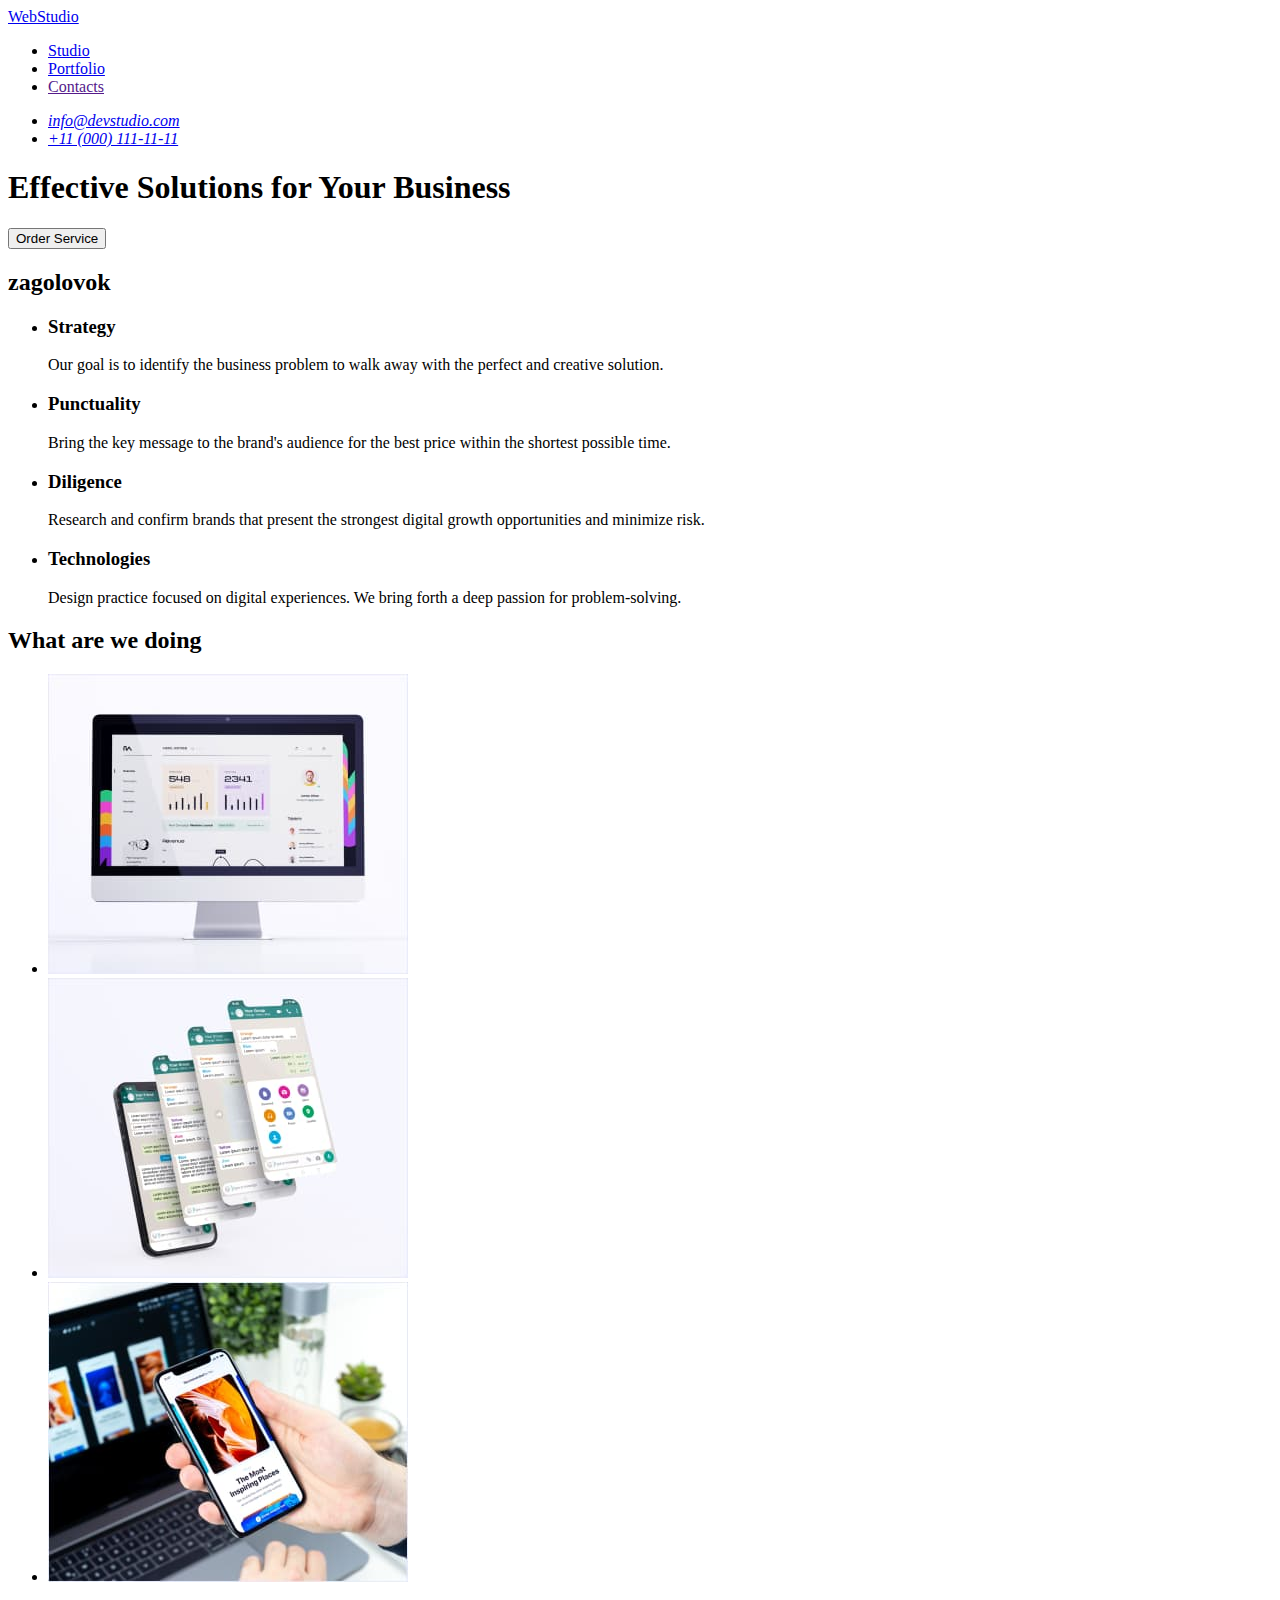
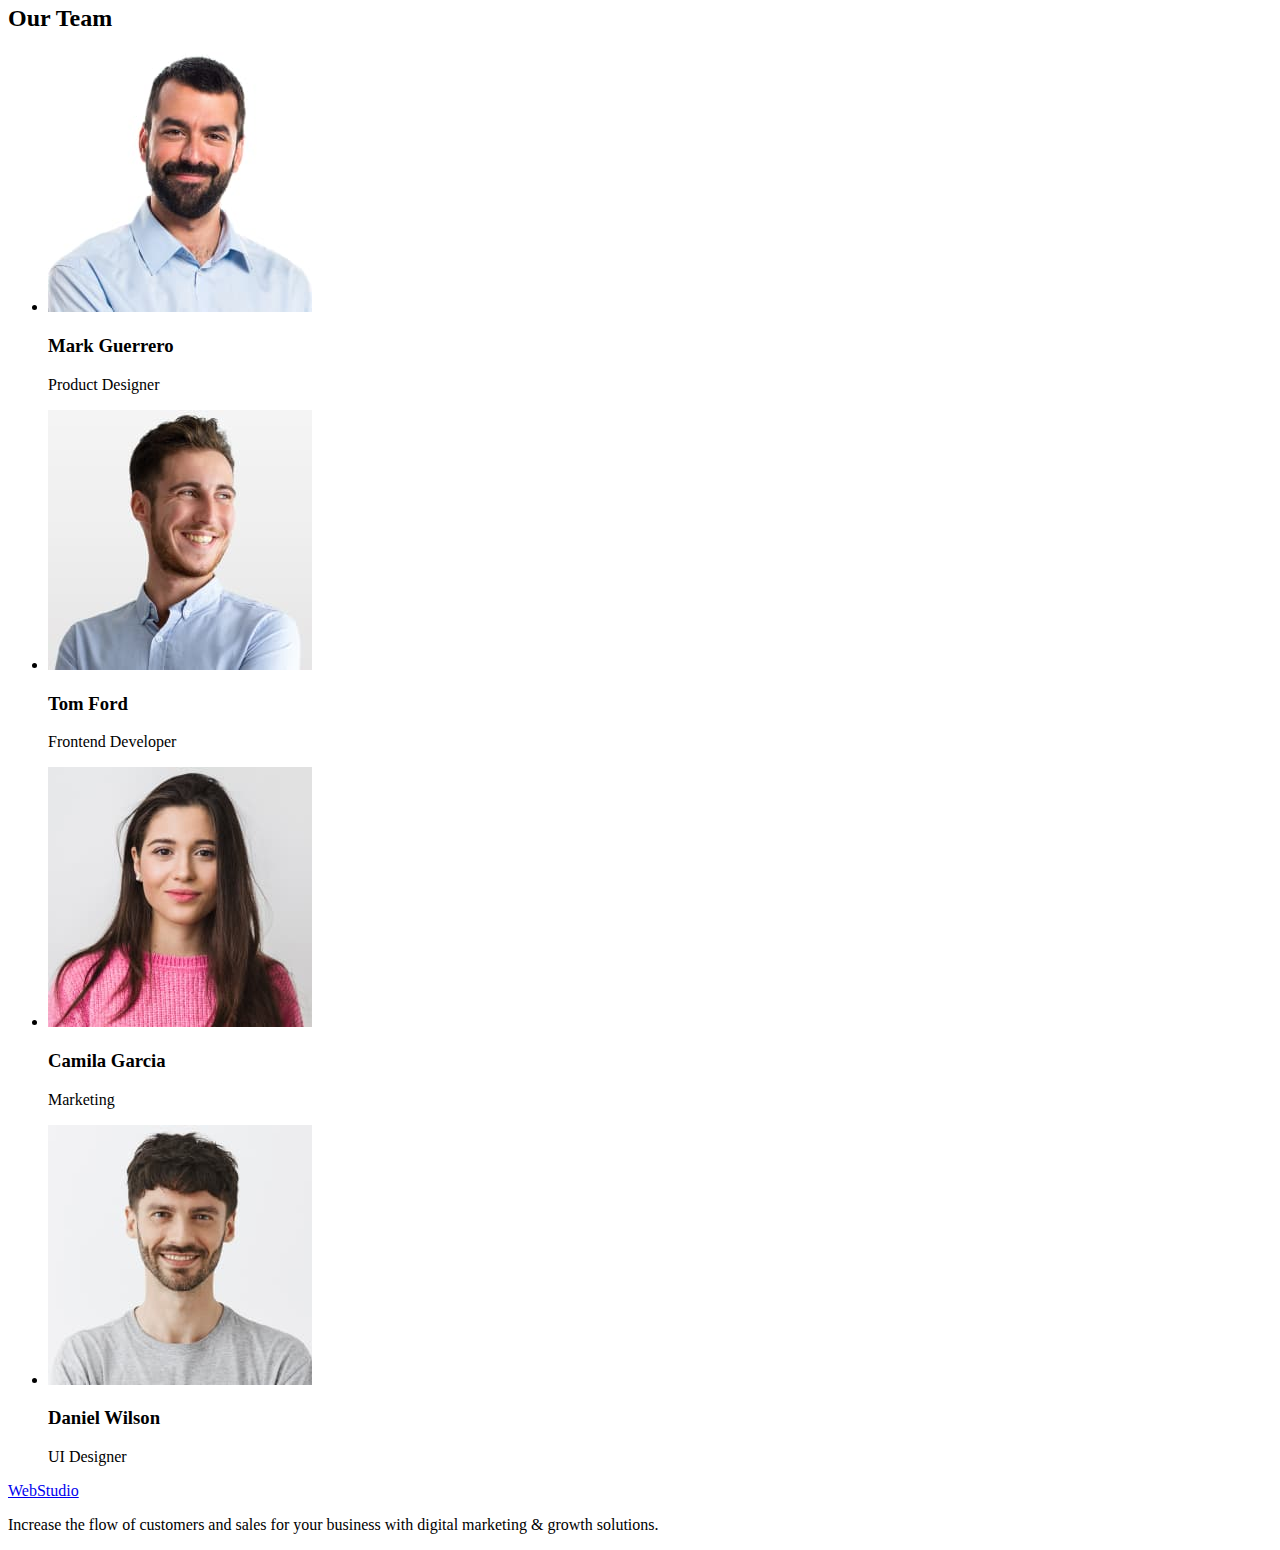
<file: index.html>
<!DOCTYPE html>
<html lang="en">
  <head>
    <meta charset="UTF-8" />
    <meta http-equiv="X-UA-Compatible" content="IE=edge" />
    <meta name="viewport" content="width=device-width, initial-scale=1.0" />
    <title>Document</title>
  </head>
  <body>
    <header>
      <nav>
        <a href="./index.html">WebStudio</a>
        <ul>
          <li><a href="./index.html">Studio</a></li>
          <li><a href="./portfolio.html">Portfolio</a></li>
          <li><a href="">Contacts</a></li>
        </ul>
      </nav>
      <address>
        <ul>
          <li><a href="mailto:info@devstudio.com">info@devstudio.com</a></li>
          <li><a href="tel:+110001111111">+11 (000) 111-11-11</a></li>
        </ul>
      </address>
    </header>

    <main>
      <section>
        <h1>Effective Solutions for Your Business</h1>
        <button type="button">Order Service</button>
      </section>
      <!-- Strategy Punctuality Diligence Technologies-->
      <section>
        <h2>zagolovok</h2>
        <ul>
          <li>
            <h3>Strategy</h3>
            <p>
              Our goal is to identify the business problem to walk away with the
              perfect and creative solution.
            </p>
          </li>
          <li>
            <h3>Punctuality</h3>
            <p>
              Bring the key message to the brand's audience for the best price
              within the shortest possible time.
            </p>
          </li>
          <li>
            <h3>Diligence</h3>
            <p>
              Research and confirm brands that present the strongest digital
              growth opportunities and minimize risk.
            </p>
          </li>
          <li>
            <h3>Technologies</h3>
            <p>
              Design practice focused on digital experiences. We bring forth a
              deep passion for problem-solving.
            </p>
          </li>
        </ul>
      </section>
      <!-- 3 images -->
      <section>
        <h2>What are we doing</h2>
        <ul>
          <li><img src="./images/1.jpg" alt="monoblock" width="360" /></li>
          <li><img src="./images/2.jpg" alt="massendger" width="360" /></li>
          <li><img src="./images/3.jpg" alt="smartfon" width="360" /></li>
        </ul>
      </section>

      <section>
        <h2>Our Team</h2>
        <ul>
          <li>
            <img src="./images/11.jpg" alt="Product Designer" width="264" />
            <h3>Mark Guerrero</h3>
            <p>Product Designer</p>
          </li>
          <li>
            <img src="./images/22.jpg" alt="Product Designer" width="264" />
            <h3>Tom Ford</h3>
            <p>Frontend Developer</p>
          </li>
          <li>
            <img src="./images/33.jpg" alt="Product Designer" width="264" />
            <h3>Camila Garcia</h3>
            <p>Marketing</p>
          </li>
          <li>
            <img src="./images/44.jpg" alt="Product Designer" width="264" />
            <h3>Daniel Wilson</h3>
            <p>UI Designer</p>
          </li>
        </ul>
      </section>
    </main>

    <footer>
      <a href="./index.html">WebStudio</a>

      <p>
        Increase the flow of customers and sales for your business with digital
        marketing & growth solutions.
      </p>
    </footer>
  </body>
</html>
</file>
